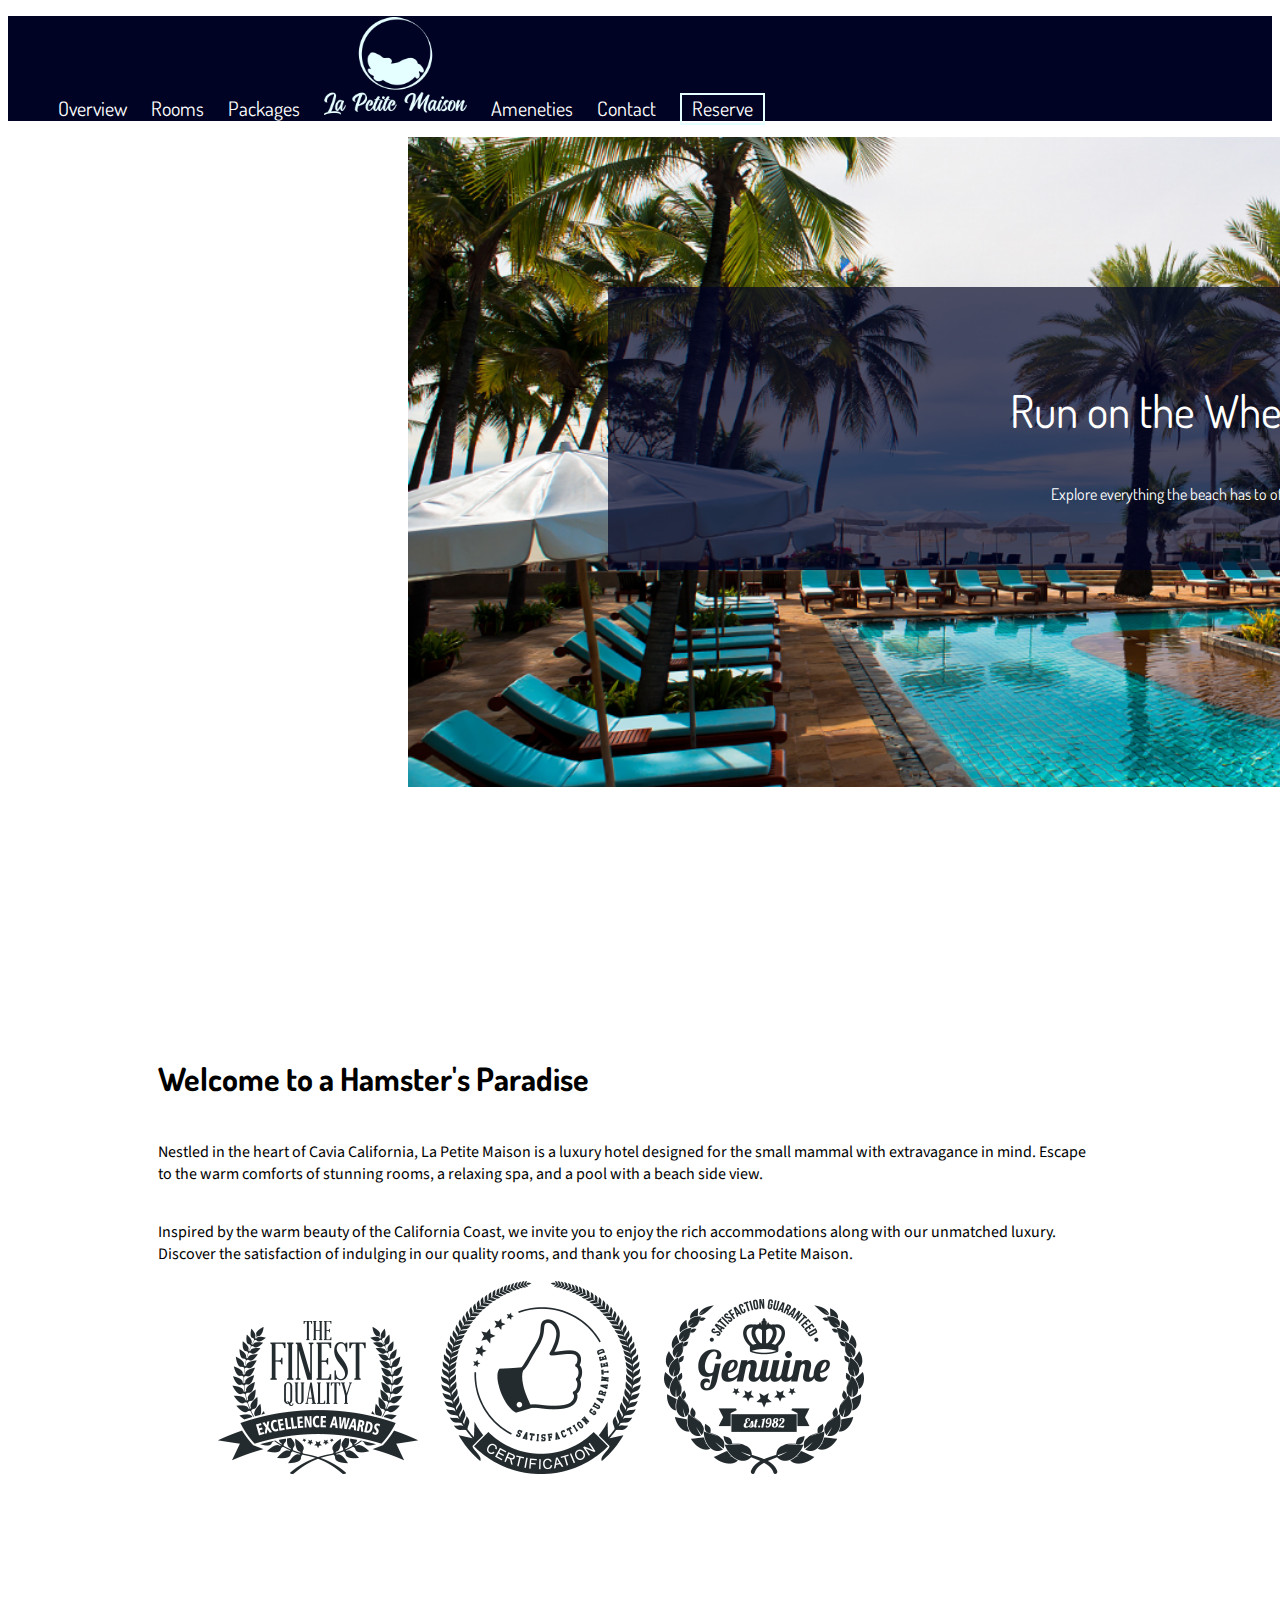
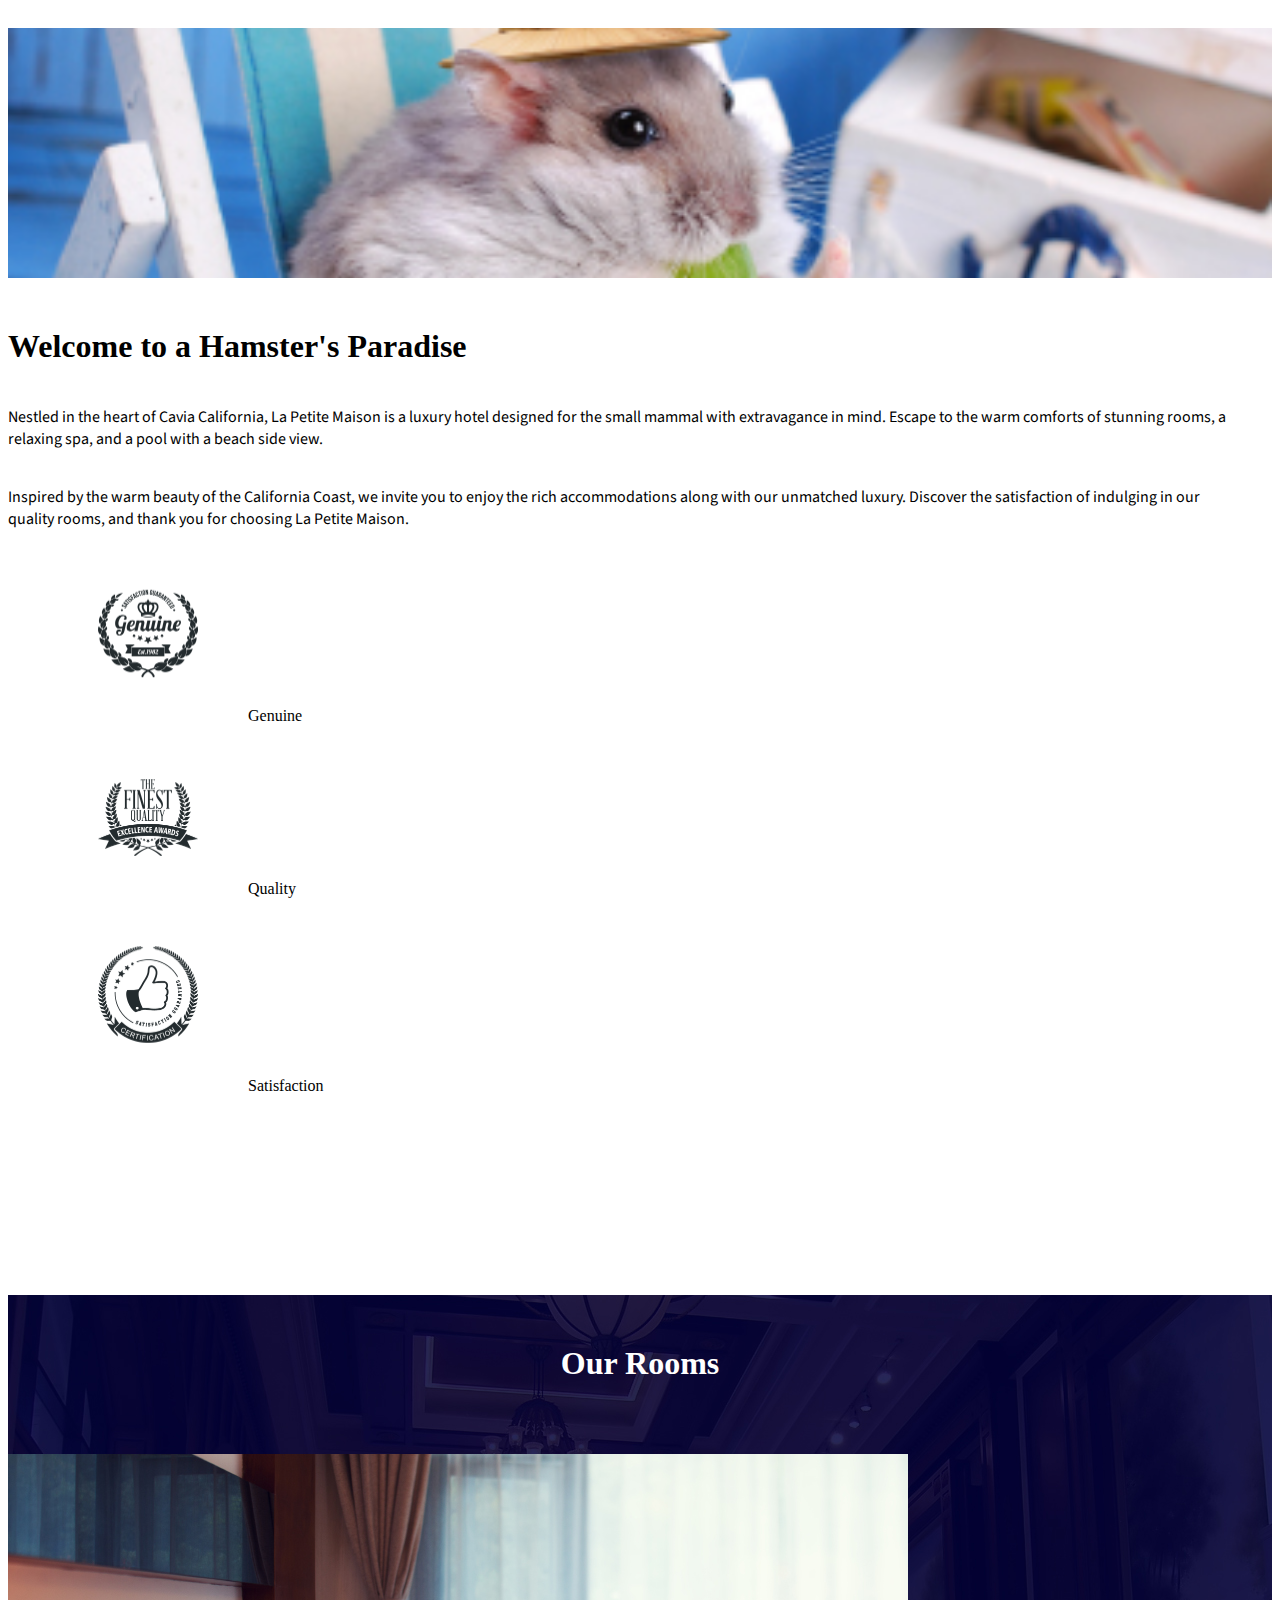
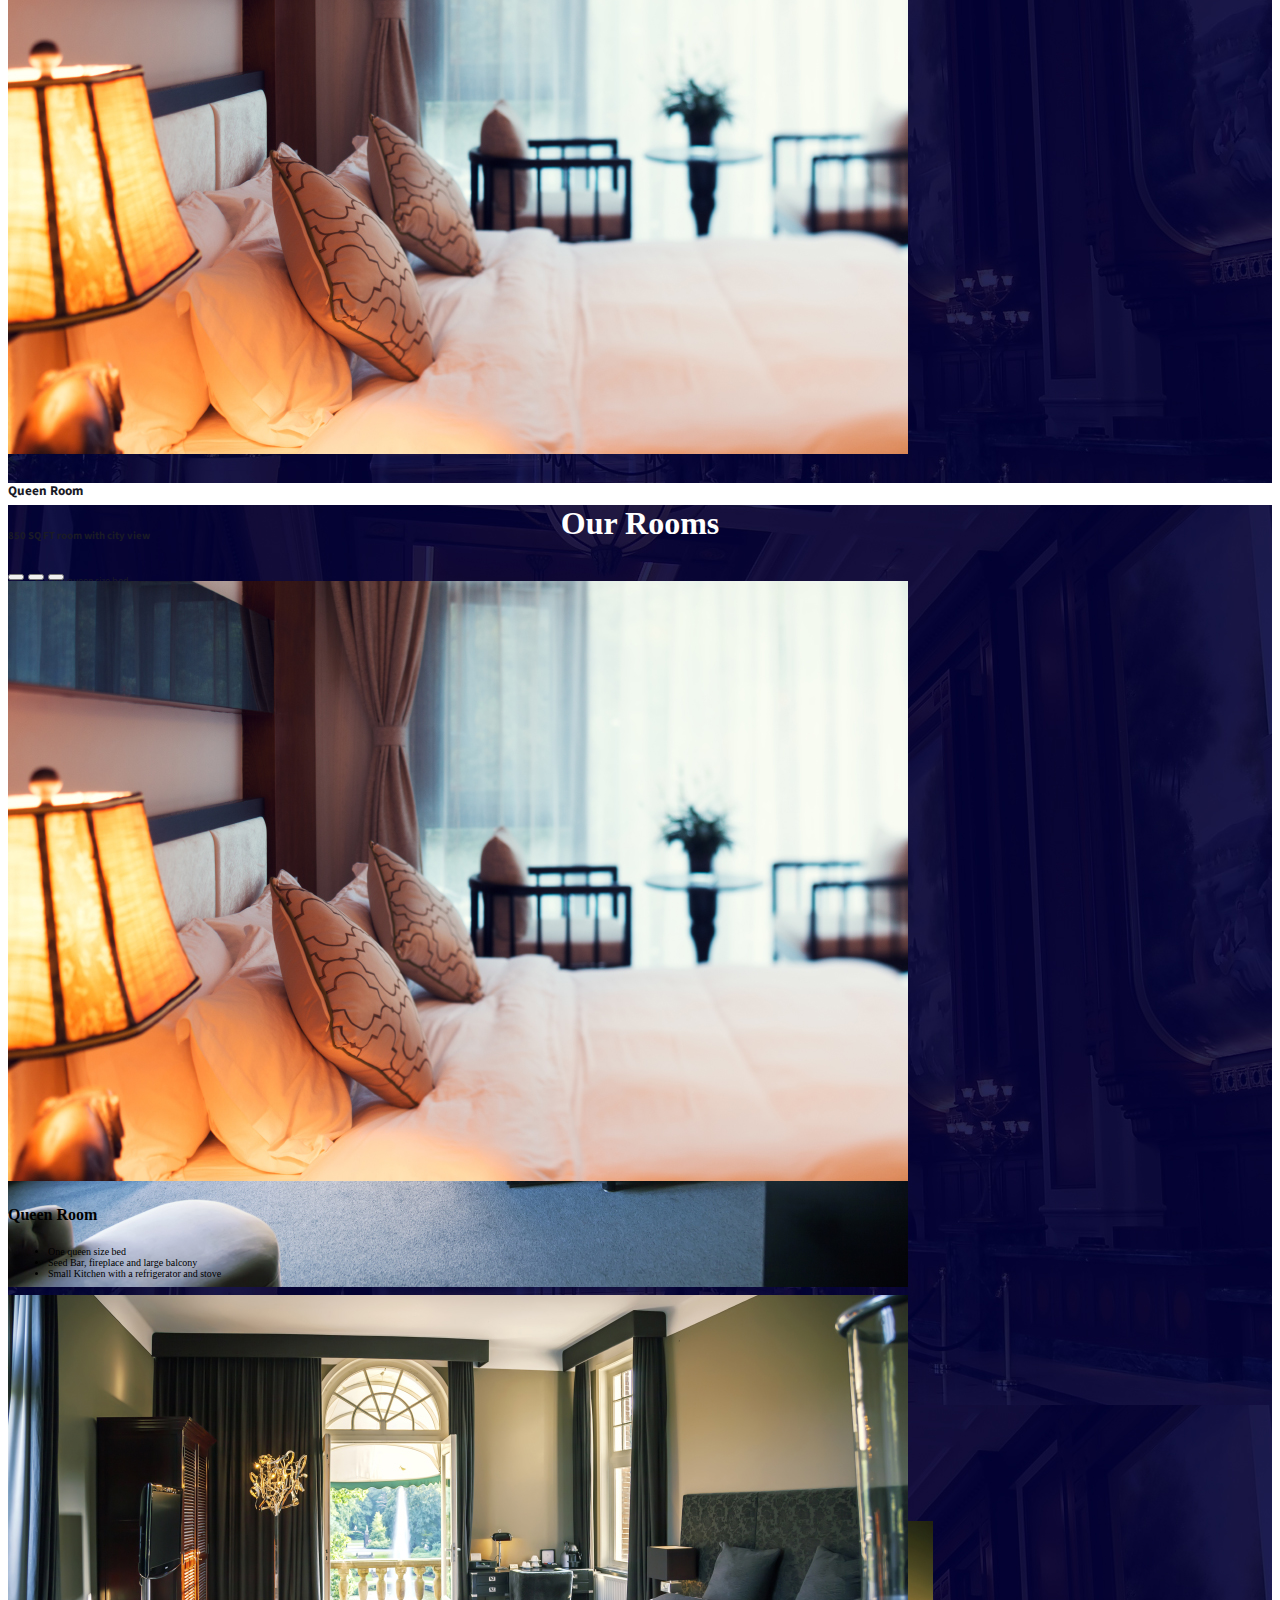
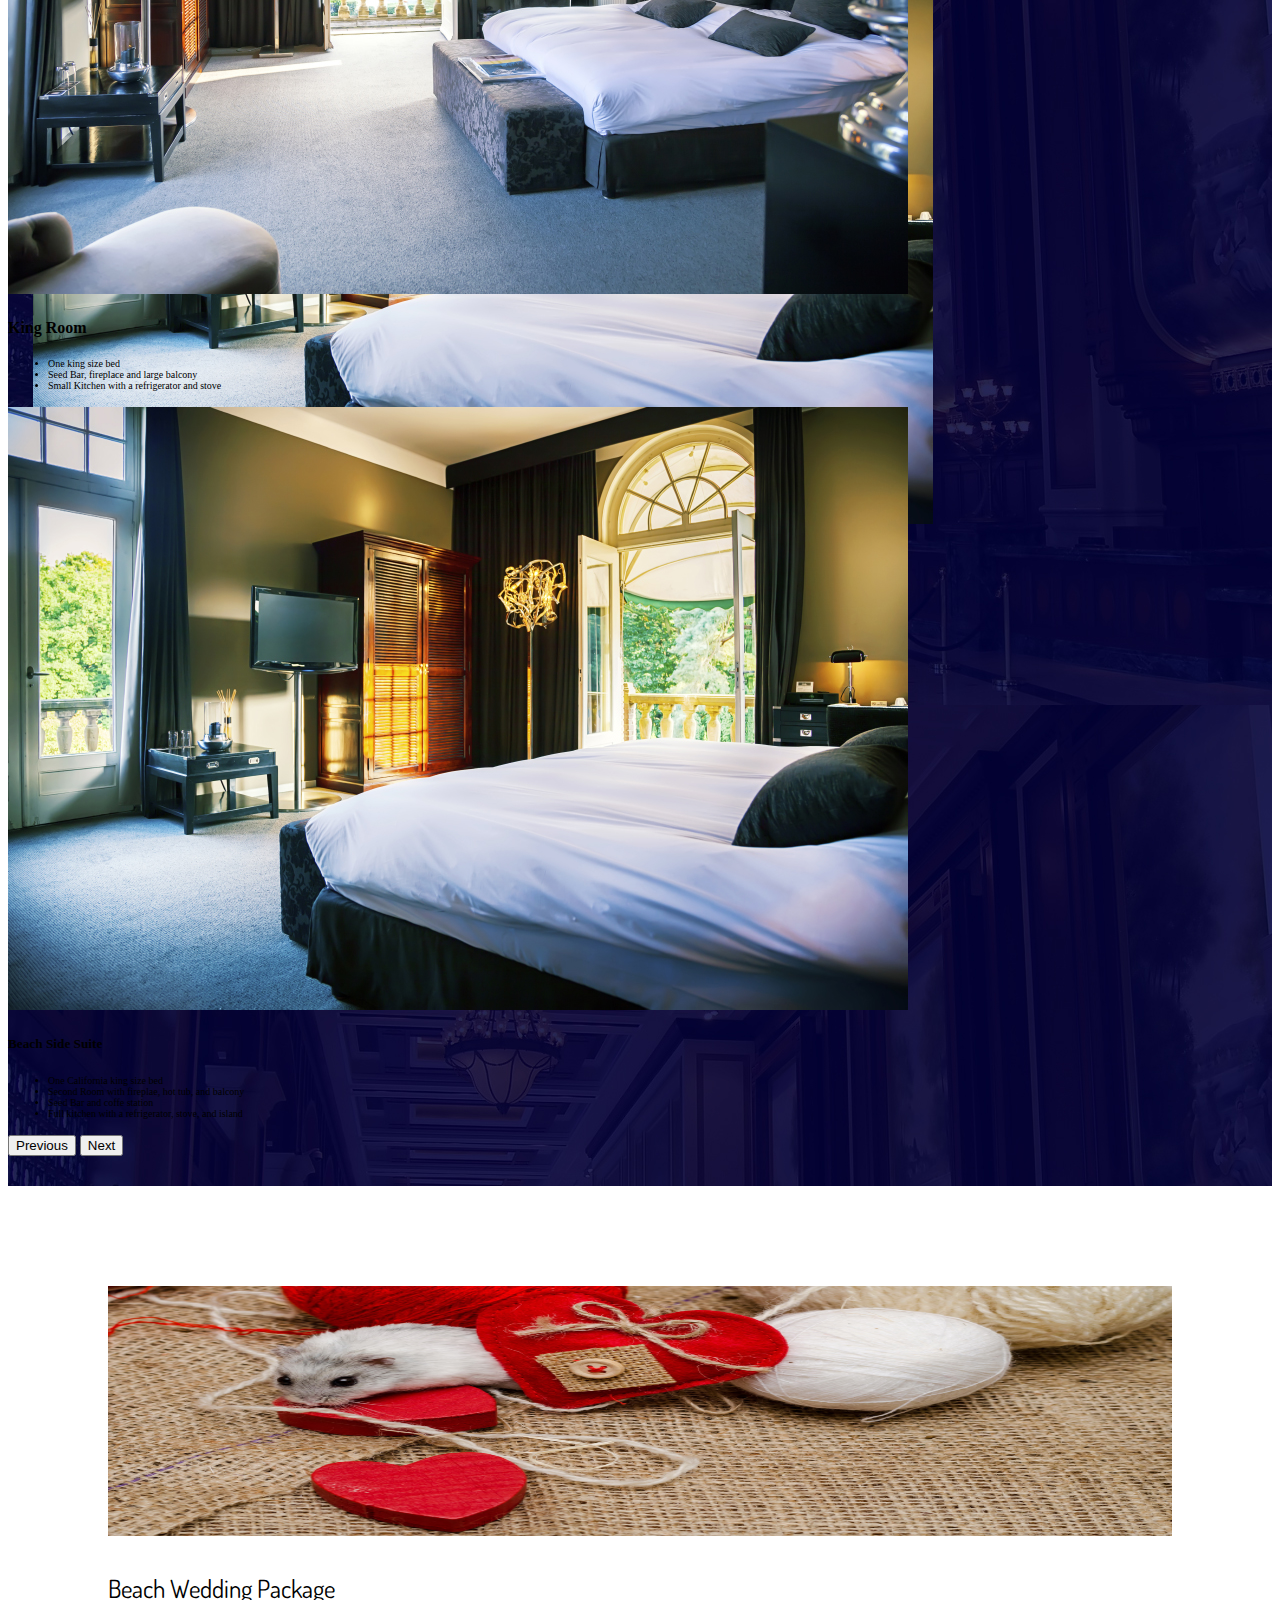
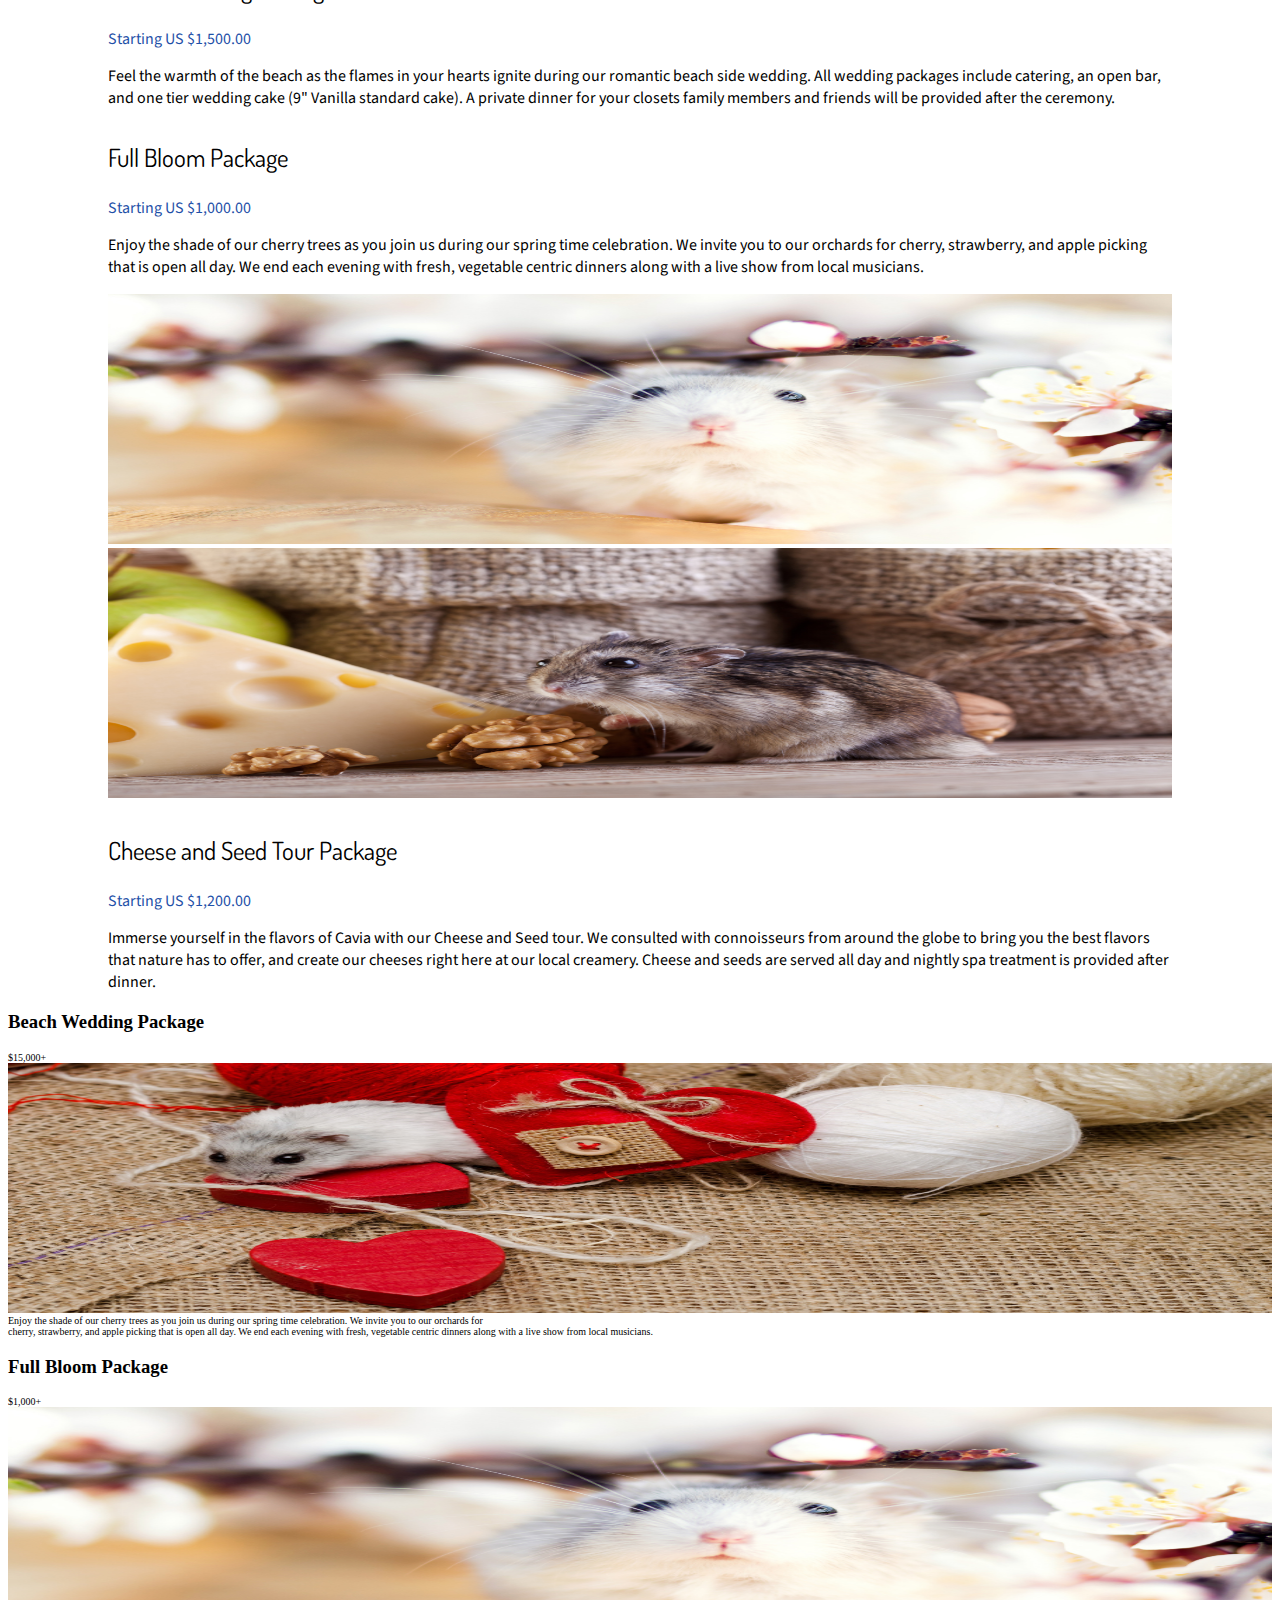
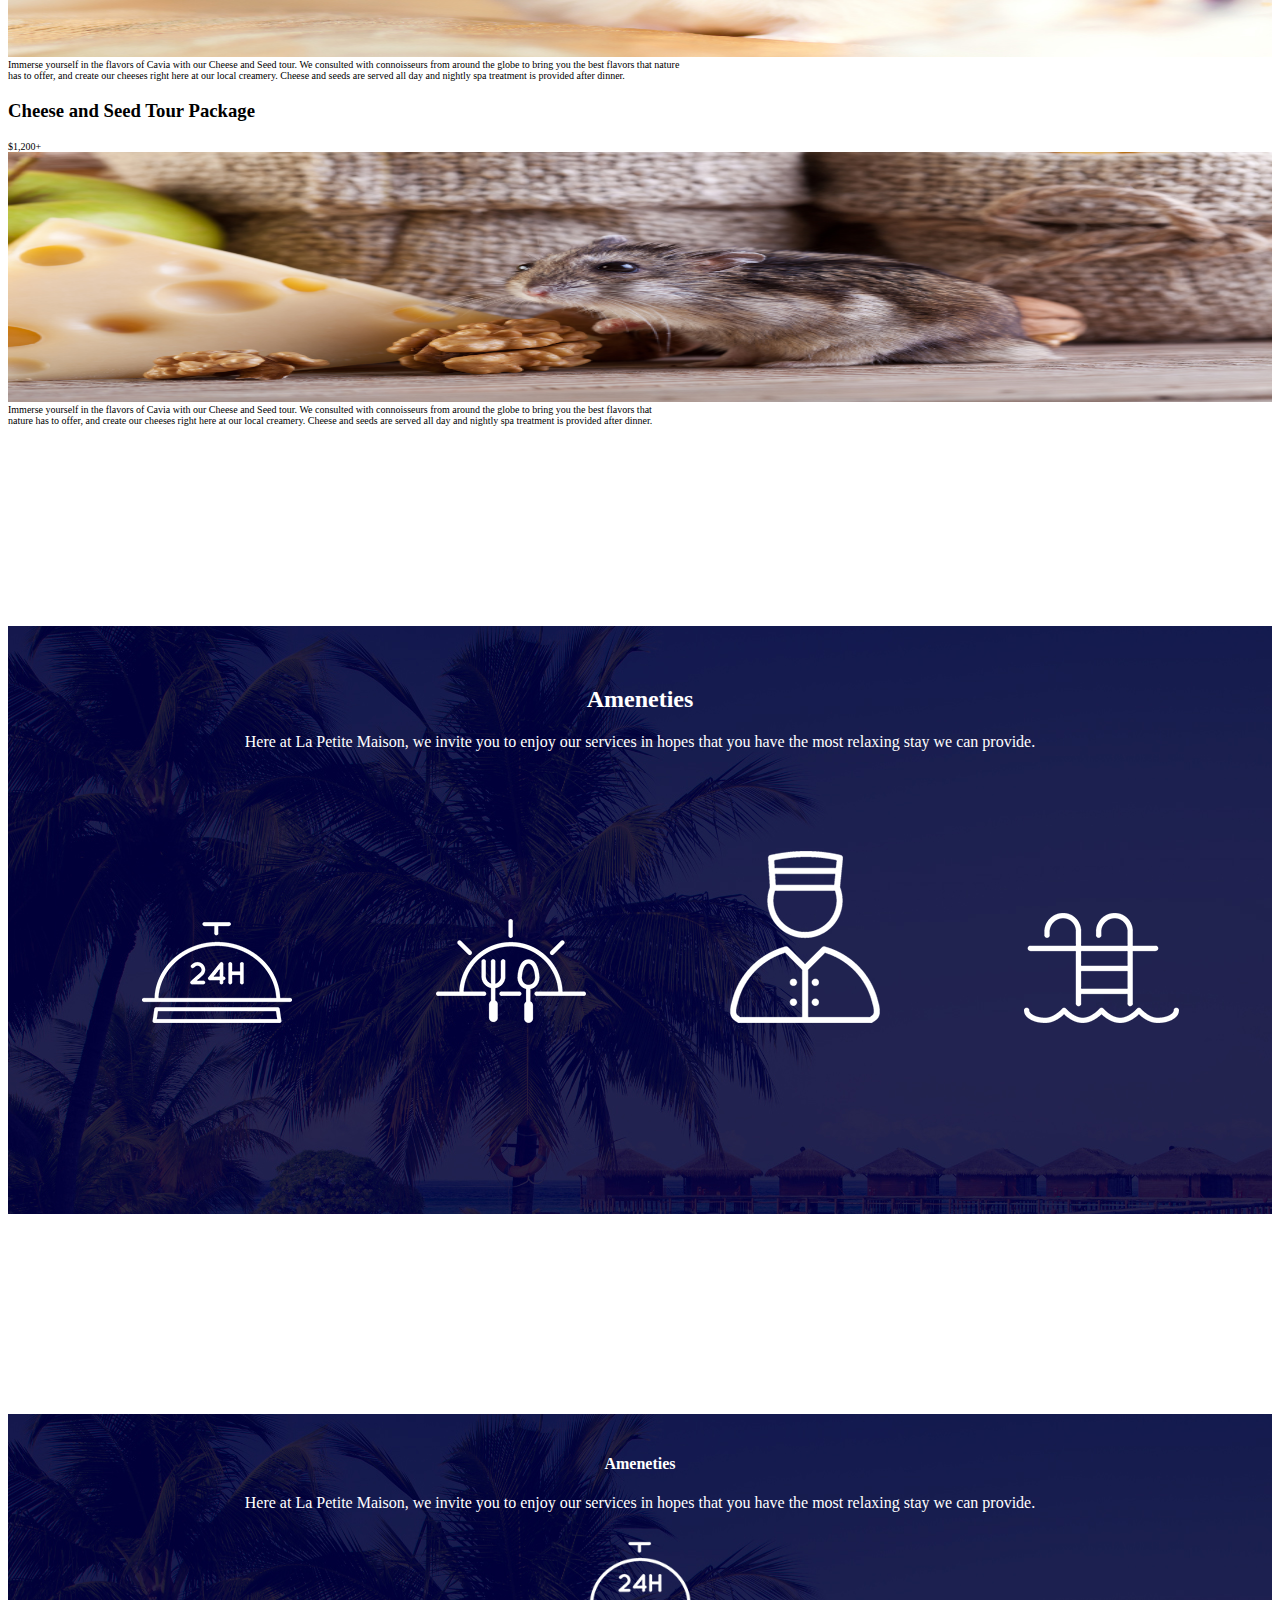
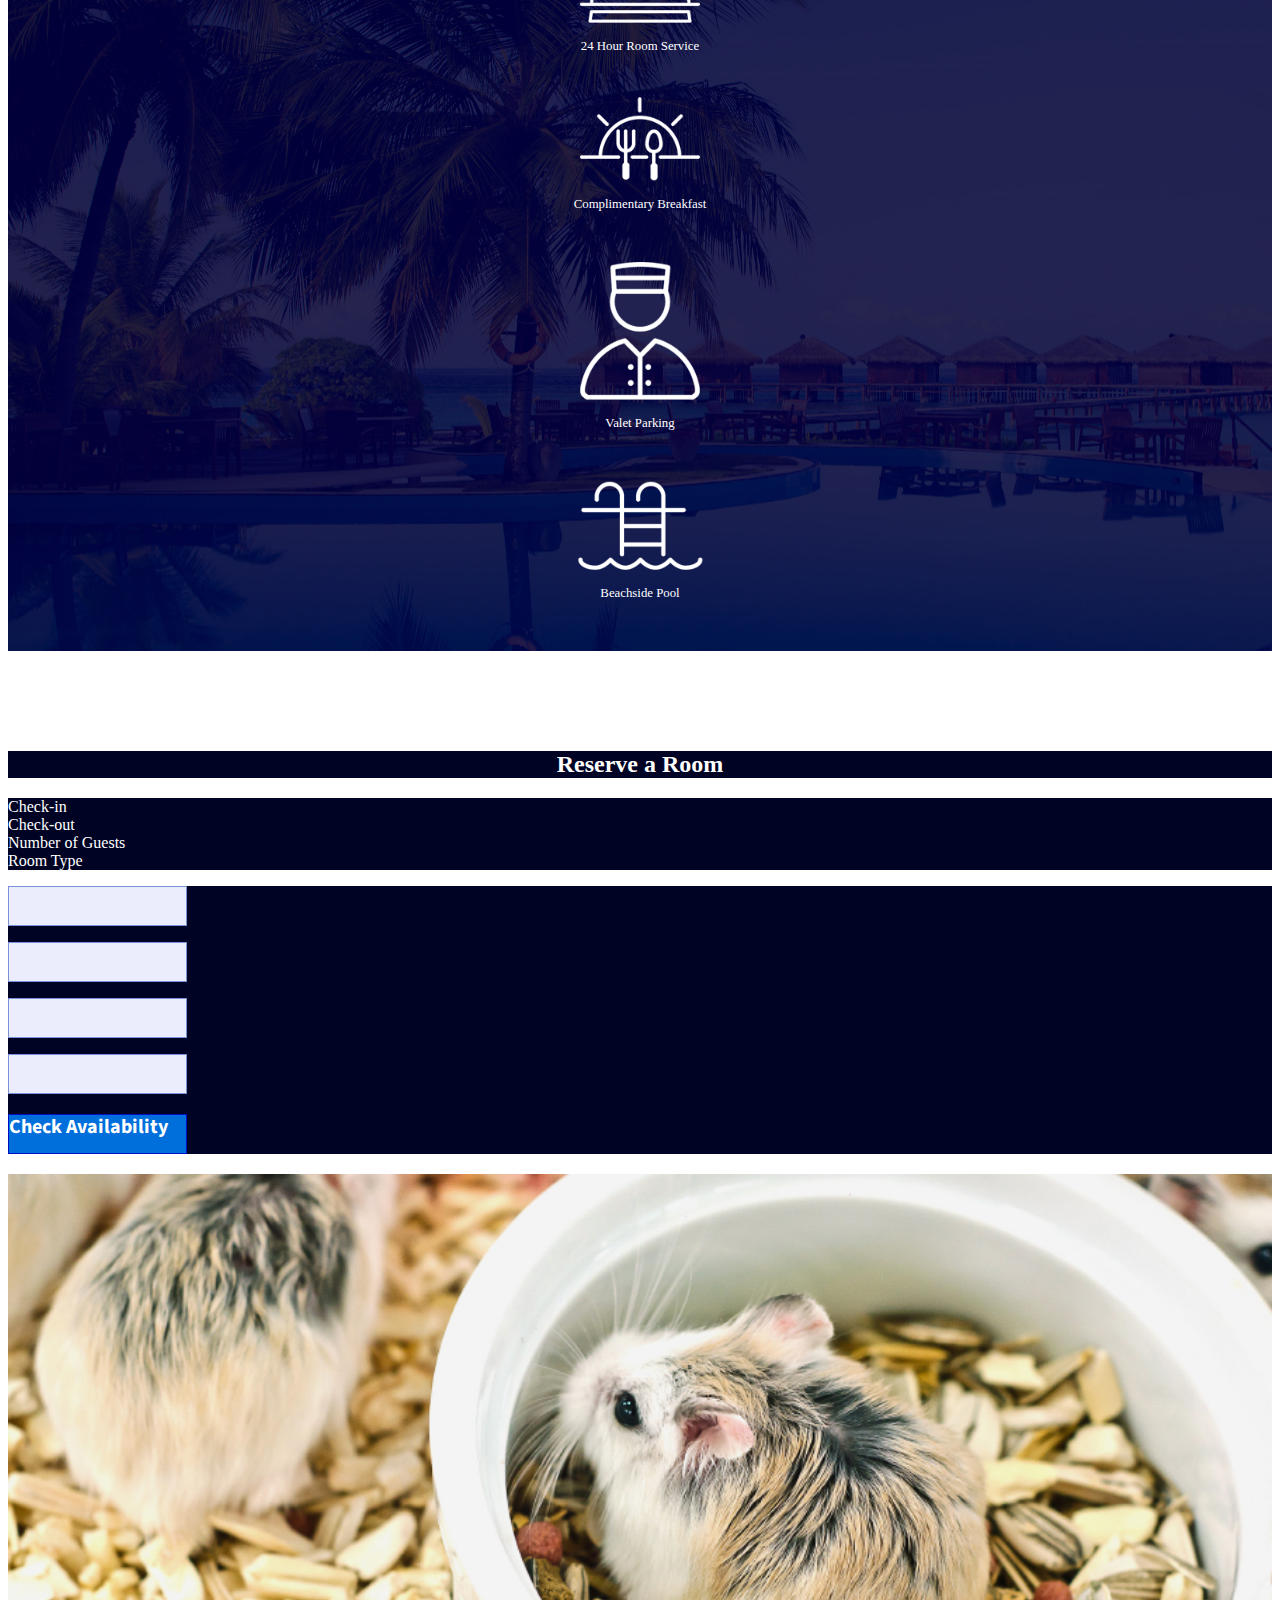
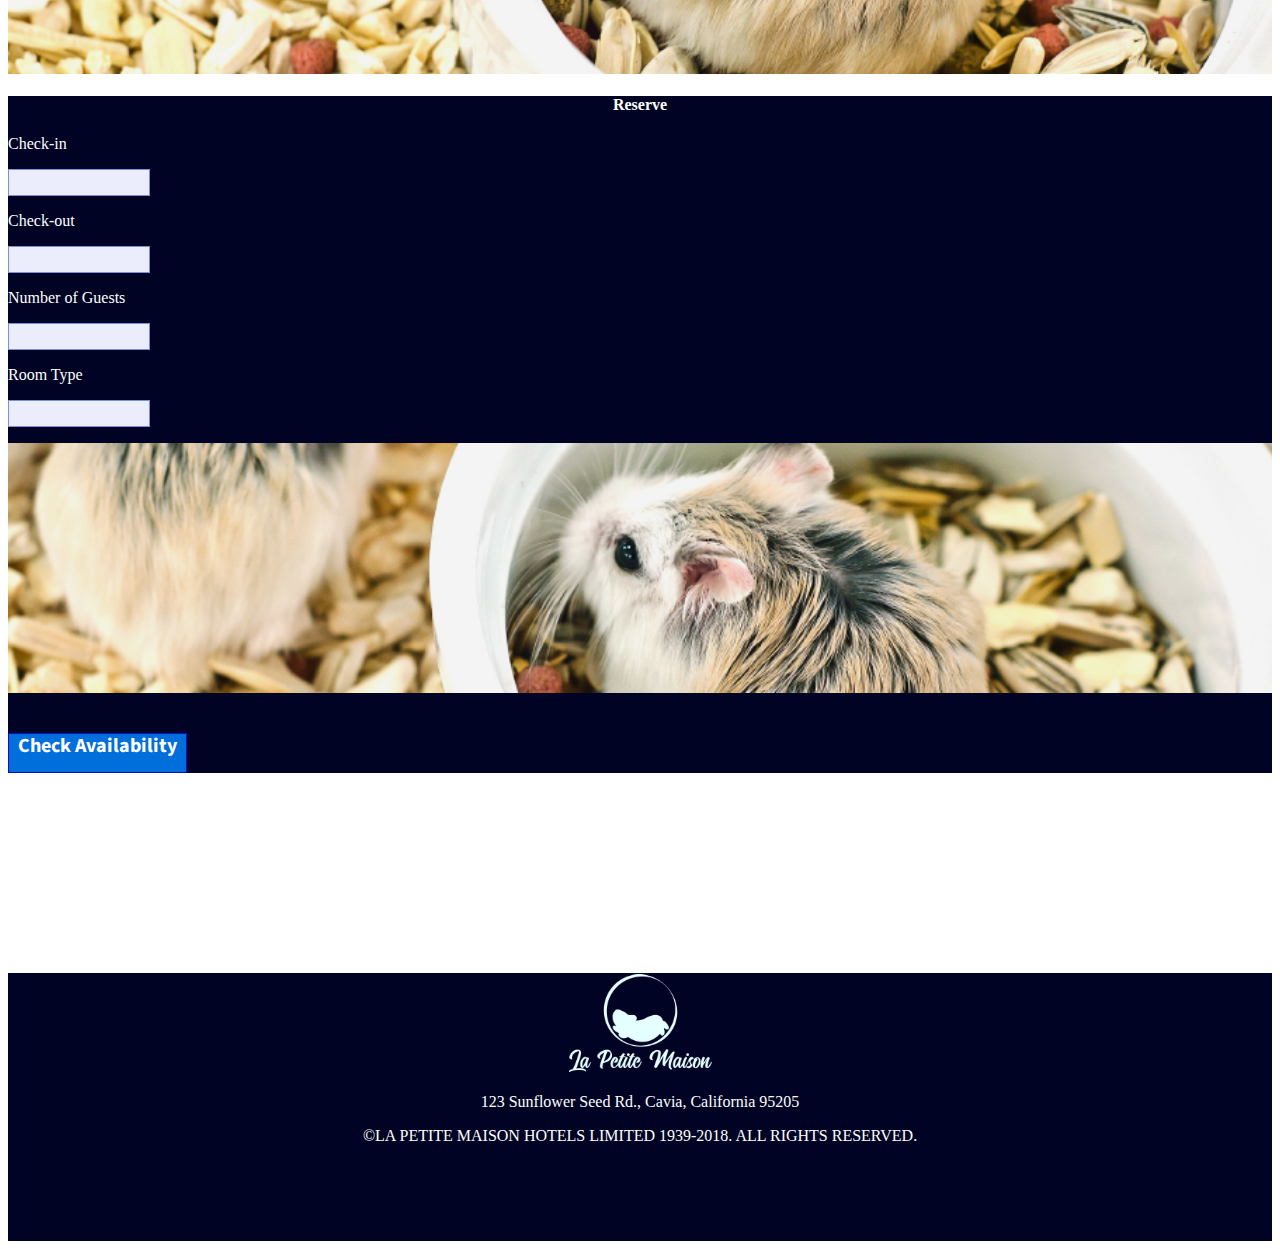
<file: index.html>
<!--
    Daniel Decoito
    11/18/22 3:38pm
    Challenge: Hamster Hotel
    Try to Recreate a given website design pixel to pixel
-->



<!DOCTYPE html>
<html>

<head>
    <meta charset="utf-8">
    <title>Hampster Hotel</title>
    <link rel="stylesheet" href="./CSS/style.css">
    <meta name="viewport" content="width=device-width, initial-scale=1">
    <link href="https://cdn.jsdelivr.net/npm/bootstrap@5.2.2/dist/css/bootstrap.min.css" rel="stylesheet" integrity="sha384-Zenh87qX5JnK2Jl0vWa8Ck2rdkQ2Bzep5IDxbcnCeuOxjzrPF/et3URy9Bv1WTRi" crossorigin="anonymous">
    <link rel="preconnect" href="https://fonts.googleapis.com">
    <link rel="preconnect" href="https://fonts.gstatic.com" crossorigin>
    <link href="https://fonts.googleapis.com/css2?family=Dosis:wght@200;300;400;500;600;700&display=swap" rel="stylesheet">
    <link rel="preconnect" href="https://fonts.googleapis.com">
    <link rel="preconnect" href="https://fonts.gstatic.com" crossorigin>
    <link href="https://fonts.googleapis.com/css2?family=Source+Sans+Pro:wght@400;600;700&display=swap" rel="stylesheet">
</head>
<body>
<!--------------------------------------------HEADER START----------------------------------------------->
<div class="container-fluid" style="margin-bottom: 100px;">
<header class="indexHeader d-none d-lg-block d-xl-block d-none d-xl-block d-xxl-block">
    <div class="row">
        <div class="col-12">
            <ul class="d-flex justify-content-center" >
                <li class="navList down"><a href="#overviewJump" style="color:white;">Overview</a></li>
                <li class="navList down"><a href="#roomsJump" style="color:white;">Rooms</a></li>
                <li class="navList down"><a href="#packagesJump" style="color:white;">Packages</a></li>
                <li class="navList" style="padding-top: 0px;"><img src="./assets/hotelMarkupAssets/Logo.png" alt="" class=""></li>
                <li class="navList down" ><a href="#amenetiesJump" style="color:white;">Ameneties</a></li>
                <li class="navList down"><a href="#reserveJump" style="color:white;">Contact</a></li>
                <li class="navList down"><a class="reserveButton" style="color:white;" href="#reserveJump">Reserve</a></li>
            </ul>
        </div>
    </div>
</header>


<div class="container-fluid header">
            <!-- <img src="./assets/hotelMarkupAssets/header.jpg" alt="Poolside view" class="header"> -->
    <div class="container headerOverlay";">
            <p style="font-size: 45px;">Run on the Wheel of luxury</h1>
            <p>Explore everything the beach has to offer in our relaxing resort.</p>
    </div>
</div>
</div>

<!-- <div class="container-fluid d-1200 d-md-block d-lg-none" style="margin-bottom: 100px;">
    <h1>test</h1>


</div> -->






<!--------------------------------------------HEADER END--------------------------------------------------->
<!--------------------------------------------------------------------------------------------------------->
<!--------------------------------------------OVERVIEW START----------------------------------------------->
<div class="container-fluid d-none d-lg-block d-xl-block d-none d-xl-block d-xxl-block" >
    <div class="row overviewContent" ">
        <div class=" col-4 hamsterHome">
            <!-- <img src="./assets/hotelMarkupAssets/hamsterhomejpg.jpg" alt="A hamster chilling at home" class="hampsterHome"></a> -->
        </div>
        <div class=" col-8">
            <h1 id="overviewJump">Welcome to a Hamster's Paradise</h1>
            <p class="overviewParagraph">Nestled in the heart of Cavia California, La Petite Maison is a luxury
                    hotel designed for the small
                    mammal with extravagance in mind. Escape to the warm comforts of stunning rooms, a relaxing spa, and
                    a pool with a beach side view.</p>
            <p class="overviewParagraph">Inspired by the warm beauty of the California Coast, we invite you to enjoy
                    the rich accommodations
                    along with our unmatched luxury. Discover the satisfaction of indulging in our quality rooms, and
                    thank you for choosing La Petite Maison.</p>
            <ul class="awardListGroup">
                <li class="awardList"><img src="./assets/hotelMarkupAssets/awardfinest.png" alt=""></li>
                <li class="awardList"><img src="./assets/hotelMarkupAssets/awardsatisfaction.png" alt=""></li>
                <li class="awardList"><img src="./assets/hotelMarkupAssets/awardgenuine.png" alt=""></li>
            </ul>
         </div>
    </div>
</div>
<!-----SMALL------------------------------------------------------------------------------------>
<div class="container-fluid d-1200 d-md-block d-lg-none ">
<div class="row">
    <div class="col-6 hamsterHome2">       
    </div>
    <div class="col-6">
        <h1 id="overviewJump">Welcome to a Hamster's Paradise</h1>
       
       
    </div>
</div>
    <div class="row" >
        <div class="col-6"  >
            
     <p class="overviewParagraph">Nestled in the heart of Cavia California, La Petite Maison is a luxury
                hotel designed for the small
                mammal with extravagance in mind. Escape to the warm comforts of stunning rooms, a relaxing spa, and
                a pool with a beach side view.</p>

        </div>
        <div class="col-6">
             <p class="overviewParagraph">Inspired by the warm beauty of the California Coast, we invite you to enjoy
                the rich accommodations
                along with our unmatched luxury. Discover the satisfaction of indulging in our quality rooms, and
                thank you for choosing La Petite Maison.</p>
        </div>
    </div>
    
    <div class="row">
<ul class="awardListSmall">
        <li class="awardListSmall">    <img src="./assets/hotelMarkupAssets/awardgenuine.png" alt="" class="awardListImage2">Genuine</P></li>
        <li class="awardListSmall">    <img src="./assets/hotelMarkupAssets/awardfinest.png" alt="" class="awardListImage2">Quality</li>
        <li class="awardListSmall">     <img src="./assets/hotelMarkupAssets/awardsatisfaction.png" alt="" class="awardListImage2">Satisfaction</li>
        
    </ul>

    </div>
    
    
    


</div>


<!--------------------------------------------OVERVIEW END------------------------------------------------->
<!--------------------------------------------------------------------------------------------------------->
<!--------------------------------------------ROOMS START-------------------------------------------------->    
<!----------LARGE----------------------------------------------------------------------------------------------->
<div class=" container-fluid d-none d-lg-block d-xl-block d-none d-xl-block d-xxl-block roomContent">
                 <h1 id="roomsJump" class="roomText">Our Rooms</h1>
    <div class="container">
 <div class="row">
        <div class="col-md-4">
            <div class="card cardStyle" style="width: 18rem;">
                <img src="./assets/hotelMarkupAssets/room1.jpg" class="card-img-top" alt="...">
            <div class="card-body">
                <h5 class="card-title">Queen Room</h5>
                <h6>850 SQ FT room with city view</h6>
                <ul>
                    <li class="cardList">One queen size bed</li>
                    <li class="cardList">Seed Bar, fireplace and large balcony</li>
                    <li class="cardList">Small Kitchen with a refrigerator and stove</li>
                    <li class="blank">____</li>
                </ul>
                    <a href="#" class="btn btn-primary">Reserve</a>
            </div>
            </div>
        </div>
        <div class="col-md-4">
            <div class="card cardStyle2" style="width: 18rem;">
                    <img src="./assets/hotelMarkupAssets/room2.jpg" class="card-img-top" alt="...">
            <div class="card-body">
                    <h5 class="card-title">King Room</h5>
                    <h6>950 SQ FT room with beach view</h6>
                    <ul>
                        <li class="cardList">One king size bed</li>
                        <li class="cardList">Seed Bar, fireplace and large balcony</li>
                        <li class="cardList">Small Kitchen with a refrigerator and stove</li>
                        <li class="blank">.</li>
                    </ul>
                        <a href="#" class="btn btn-primary">Reserve</a>
            </div>
            </div>
        </div>
        <div class="col-md-4">
            <div class="card cardStyle3" style="width: 18rem;">
                    <img src="./assets/hotelMarkupAssets/room3.jpg" class="card-img-top" alt="...">
            <div class="card-body">
                    <h5 class="card-title">Beach Side Suite</h5>
                    <h6>1500 SQ FT Suite with beach view</h6>
                    <ul>
                        <li class="cardList">One California king size bed</li>
                        <li class="cardList">Second Room with fireplae, hot tub, and balcony</li>
                        <li class="cardList">Seed Bar and coffe station</li>
                        <li class="cardList">Full kitchen with a refrigerator, stove, and island</li>
                    </ul>
                        <a href="#" class="btn btn-primary">Reserve</a>
            </div>
            </div>
        </div>
    </div>
        </div>
</div>
<!-----------SMALL--------------------------------------------------------------------->
<div class="container-fluid d-1200 d-md-block d-lg-none roomsContentSmall" style="margin-bottom: 100px;">
    <h1 class="roomHeadingSmall">Our Rooms</h1>
    <div id="carouselExampleCaptions" class="carousel slide" data-bs-ride="false">
        <div class="carousel-indicators">
          <button type="button" data-bs-target="#carouselExampleCaptions" data-bs-slide-to="0" class="active" aria-current="true" aria-label="Slide 1"></button>
          <button type="button" data-bs-target="#carouselExampleCaptions" data-bs-slide-to="1" aria-label="Slide 2"></button>
          <button type="button" data-bs-target="#carouselExampleCaptions" data-bs-slide-to="2" aria-label="Slide 3"></button>
        </div>
        <div class="carousel-inner">
          <div class="carousel-item active">
            <img src="/assets/hotelMarkupAssets/room1.jpg" class="d-block w-100" alt="...">
            <div class="carousel-caption">
              <h4>Queen Room</h4>
              <ul style="text-align: center;" >
                <li class="cardList">One queen size bed</li>
                <li class="cardList">Seed Bar, fireplace and large balcony</li>
                <li class="cardList">Small Kitchen with a refrigerator and stove</li>
                
            </ul>
            </div>
          </div>
          <div class="carousel-item">
            <img src="/assets/hotelMarkupAssets/room2.jpg" class="d-block w-100" alt="...">
            <div class="carousel-caption">
              <h4>King Room</h4>
              <ul>
                <li class="cardList">One king size bed</li>
                <li class="cardList">Seed Bar, fireplace and large balcony</li>
                <li class="cardList">Small Kitchen with a refrigerator and stove</li>
            </ul>
            </div>
          </div>
          <div class="carousel-item">
            <img src="/assets/hotelMarkupAssets/room3.jpg" class="d-block w-100" alt="...">
            <div class="carousel-caption">
              <h5>Beach Side Suite</h5>
              <ul>
                <li class="cardList">One California king size bed</li>
                <li class="cardList">Second Room with fireplae, hot tub, and balcony</li>
                <li class="cardList">Seed Bar and coffe station</li>
                <li class="cardList">Full kitchen with a refrigerator, stove, and island</li>
            </ul>
            </div>
          </div>
        </div>
        <button class="carousel-control-prev" type="button" data-bs-target="#carouselExampleCaptions" data-bs-slide="prev">
          <span class="carousel-control-prev-icon" aria-hidden="true"></span>
          <span class="visually-hidden">Previous</span>
        </button>
        <button class="carousel-control-next" type="button" data-bs-target="#carouselExampleCaptions" data-bs-slide="next">
          <span class="carousel-control-next-icon" aria-hidden="true"></span>
          <span class="visually-hidden">Next</span>
        </button>
      </div>




</div>
<!--------------------------------------------ROOMS END---------------------------------------------------->
<!--------------------------------------------------------------------------------------------------------->
<!--------------------------------------------PACKAGES START----------------------------------------------->
<div class="container packagesContent d-none d-lg-block d-xl-block d-none d-xl-block d-xxl-block"" style="padding-right: 100px; padding-left: 100px;">
    <div class="row packagesRow">
        <div id="packagesJump" class="col-6 packagesColumn">
            <img src="./assets/hotelMarkupAssets/hamsterwedding.jpg" alt="A hamster wedding" class="packagesImage">
        </div>
        <div class="col-6 packagesColumn">
            <p class="packagesTitle">Beach Wedding Package</p>
            <p class="packagesCost">Starting US $1,500.00</p>
            <p class="packagesText">Feel the warmth of the beach as the flames in your hearts ignite during
                our romantic beach side wedding. All wedding packages include catering, an open bar, and one
                tier wedding cake (9" Vanilla standard cake). A private dinner for your closets family members
                and friends will be provided after the ceremony.</p>
        </div>
    </div>
    <div class="row packagesRow">
        <div class="col-6 packagesColumn">
            <p class="packagesTitle">Full Bloom Package</p>
            <p class="packagesCost">Starting US $1,000.00</p>
            <p class="packagesText">Enjoy the shade of our cherry trees as you join us during our spring
                time celebration. We invite you to our orchards for cherry, strawberry, and apple picking that
                is open all day. We end each evening with fresh, vegetable centric dinners along with a live
                show from local musicians.</p>
        </div>
        <div class="col-6 packagesColumn">
            <img src="./assets/hotelMarkupAssets/hamsterspring.jpg" alt="" class="packagesImage">
        </div>
    </div>
    <div class="row packagesRow">
        <div class="col-6 packagesColumn">
            <img src="./assets/hotelMarkupAssets/hamstercheese.jpg" alt="" class="packagesImage"></div>
        <div class="col-6 packagesColumn">
            <p class="packagesTitle">Cheese and Seed Tour Package</p>
            <p class="packagesCost">Starting US $1,200.00</p>
            <p class="packagesText">Immerse yourself in the flavors of Cavia with our Cheese and Seed tour.
                    We consulted with connoisseurs from around the globe to bring you the best flavors that nature
                    has to offer, and create our cheeses right here at our local creamery. Cheese and seeds are
                    served all day and nightly spa treatment is provided after dinner.</p>
        </div>
    </div>
</div>


<!-----small---------------------------------------------------------------------------->
<div class="container-fluid d-1200 d-md-block d-lg-none packagesContentSmall"> 

    <div class="row ">
        <div class="col-8"> <h3>Beach Wedding Package</h3></div>
        <div class="col-4 small">$15,000+</div>
    </div>
    <div class="row">
        <div class="col-12 small"><img src="./assets/hotelMarkupAssets/hamsterwedding.jpg" alt="A hamster wedding" class="packagesImage"></div>
    </div>
    <div class="row">
        <div class="col-6 small">Enjoy the shade of our cherry trees as you join us during our spring
        time celebration. We invite you to our orchards for </div>
        <div class="col-6 small">cherry, strawberry, and apple picking that
        is open all day. We end each evening with fresh, vegetable centric dinners along with a live
        show from local musicians.</div>
    </div>
<!------------------------------------------------------------------------------------------------------->
    <div class="row">
        <div class="col-8"> <h3>Full Bloom Package</h3></div>
        <div class="col-4 small">$1,000+</div>
    </div>
    <div class="row">
       <div class="col-12 small"><img src="./assets/hotelMarkupAssets/hamsterspring.jpg" alt="" class="packagesImage"></div>
    </div>
    <div class="row">
        <div class="col-6 small">Immerse yourself in the flavors of Cavia with our Cheese and Seed tour.
            We consulted with connoisseurs from around the globe to bring you the best flavors that nature</div>
        <div class="col-6 small">
            has to offer, and create our cheeses right here at our local creamery. Cheese and seeds are
            served all day and nightly spa treatment is provided after dinner.</div>
    </div>

    <!------------------------------------------------------------------------------------------------------->
    <div class="row">
        <div class="col-8"><h3>Cheese and Seed Tour Package</h3></div>
        <div class="col-4 small">$1,200+</div>
    </div>
    <div class="row">
       <div class="col-12 small"><img src="./assets/hotelMarkupAssets/hamstercheese.jpg" alt="" class="packagesImage"></div>
    </div>
    <div class="row">
        <div class="col-6 small">Immerse yourself in the flavors of Cavia with our Cheese and Seed tour.
            We consulted with connoisseurs from around the globe to bring you the best flavors that </div>
        <div class="col-6 small ">nature
            has to offer, and create our cheeses right here at our local creamery. Cheese and seeds are
            served all day and nightly spa treatment is provided after dinner.</div>
    </div>
</div>
<!--------------------------------------------PACKAGES END------------------------------------------------->
<!--------------------------------------------------------------------------------------------------------->
<!--------------------------------------------AMENETIES START---------------------------------------------->
<div class="container-fluid  d-none d-lg-block d-xl-block d-none d-xl-block d-xxl-block amenetiesContent">
            <h2 id="amenetiesJump">Ameneties</h2>
            <p>Here at La Petite Maison, we invite you to enjoy our services in hopes that you have the most relaxing stay
               we can provide.</p>
            <ul class="amenetiesListWhole">
                <li class="amenetiesList"><img src="./assets/hotelMarkupAssets/24hour.png" alt="24 Hour icon"></li>
                <li class="amenetiesList"><img src="./assets/hotelMarkupAssets/breakfast.png" alt="Breakfast icon"></li>
                <li class="amenetiesList"><img src="./assets/hotelMarkupAssets/valet.png" alt=""></li>
                <li class="amenetiesList"><img src="./assets/hotelMarkupAssets/pool.png" alt=""></li>
            </ul>
</div>
<!-----small---------------------------------------------------------------------------->
<div class="container-fluid d-1200 d-md-block d-lg-none amenetiesContentSmall">


    <div class="row">
        <div class="col-12">
            <h4>Ameneties</h4>
            <p>Here at La Petite Maison, we invite you to enjoy our services in hopes that you have the most relaxing stay
                we can provide.</p>
        </div>
    </div>
    <div class="row">
        <div class="col-6 amenetiesImageSmall"><img src="./assets/hotelMarkupAssets/24hour.png" alt="24 Hour icon"><p>24 Hour Room Service</p></div>
        <div class="col-6 amenetiesImageSmall"><img src="./assets/hotelMarkupAssets/breakfast.png" alt="Breakfast icon"><p>Complimentary Breakfast</p></div>
    </div>
    <div class="row">
        <div class="col-6 amenetiesImageSmall"><img src="./assets/hotelMarkupAssets/valet.png" alt=""><p>Valet Parking</p></div>
        <div class="col-6 amenetiesImageSmall"><img src="./assets/hotelMarkupAssets/pool.png" alt=""><p>Beachside Pool</p></div>
    </div>
</div>
<!--------------------------------------------AMENETIES END------------------------------------------------>
<!--------------------------------------------------------------------------------------------------------->
<!--------------------------------------------RESERVE START------------------------------------------------>
<div class="container d-none d-lg-block d-xl-block d-none d-xl-block d-xxl-block">
    <div class="row reserveHeader">
            <h2 id="reserveJump" class="ReserveHeaderText">Reserve a Room</h2>
        </div>
        <div class="row reserveHeader">
            <div class="col-2">Check-in</div>
            <div class="col-2">Check-out</div>
            <div class="col-2">Number of Guests</div>
            <div class="col-2">Room Type</div>
            <div class="col-2"></div>
        </div>
        <div class="row reserveHeader">
            <div class="col-2"><p class="reserveBoxes"></p></div>
            <div class="col-2"><p class="reserveBoxes"></p></div>
            <div class="col-2"><p class="reserveBoxes"></p></div>
            <div class="col-2"><p class="reserveBoxes"></p></div>
            <div class="col-2"><p class="reserveBoxesAvailability">Check Availability</p></div>
        </div>
        <div class="row HamsterReserveImage">
        </div>
</div>
<!-----small---------------------------------------------------------------------------->
<div class="container-fluid d-1200 d-md-block d-lg-none reserveContentSmall">
    <div class="row">
        <div class="col-12" style="text-align: center;"><h4>Reserve</h4></div>
    </div>
    <div class="row">
        <div class="col-6">
            <p>Check-in</p>
            <p class="reserveBoxesSmall"></p>
        </div>
        <div class="col-6">
            <p>Check-out</p>
            <p class="reserveBoxesSmall"></p>
        </div>
    </div>
    <div class="row">
        <div class="col-6">
            <p>Number of Guests</p>
            <p class="reserveBoxesSmall"></p>
        </div>
        <div class="col-6"><p>Room Type</p>
            <p class="reserveBoxesSmall"></p>
        </div>
    </div>
    <div class="row">
        <div class="col-12 HamsterReserveImageSmall">

        </div>
    </div>
    <div class="row reserveBoxMoveMovmentSmall">
        <div class="col-4"></div>
        <div class="col-4"><p class="reserveBoxesAvailabilitySmall">Check Availability</p></div>
        <div class="col-4"></div>
    </div>








</div>









<!--------------------------------------------RESERVE END-------------------------------------------------->
<!--------------------------------------------------------------------------------------------------------->
<!--------------------------------------------FOOTER START------------------------------------------------->      
<footer class="footer">
            <img src="./assets/hotelMarkupAssets/Logo.png" alt="">
            <p>123 Sunflower Seed Rd., Cavia, California 95205</p>
            <p>©LA PETITE MAISON HOTELS LIMITED 1939-2018. ALL RIGHTS RESERVED.</p>
</footer>
<script src="https://cdn.jsdelivr.net/npm/bootstrap@5.2.2/dist/js/bootstrap.bundle.min.js" integrity="sha384-OERcA2EqjJCMA+/3y+gxIOqMEjwtxJY7qPCqsdltbNJuaOe923+mo//f6V8Qbsw3" crossorigin="anonymous"></script>
</body>
</html>
</file>
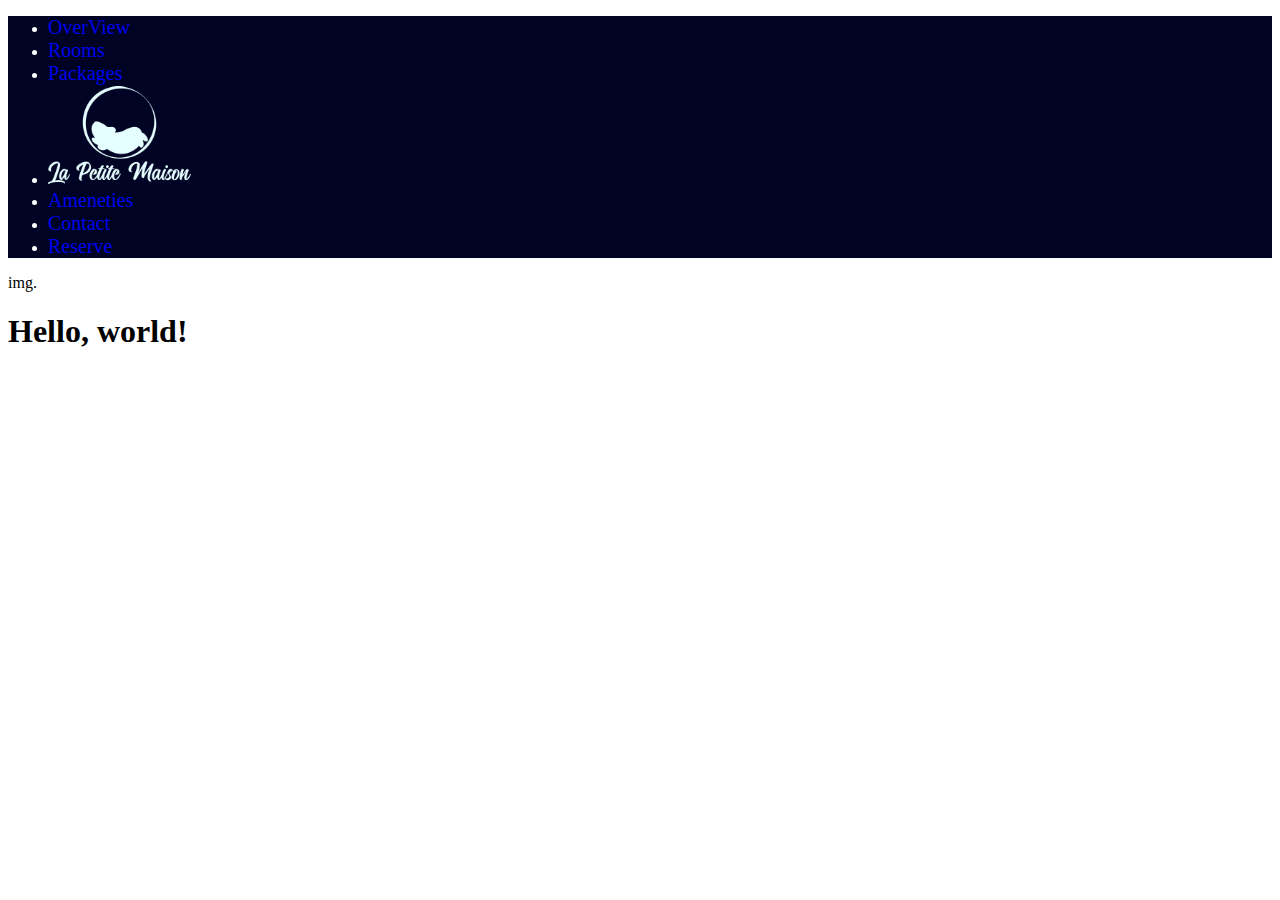
<file: pages/amenitiesPage.html>
<!doctype html>
<html lang="en">
  <head>
    <meta charset="utf-8">
    <meta name="viewport" content="width=device-width, initial-scale=1">
    <title>Bootstrap demo</title>
    <link href="https://cdn.jsdelivr.net/npm/bootstrap@5.2.2/dist/css/bootstrap.min.css" rel="stylesheet" integrity="sha384-Zenh87qX5JnK2Jl0vWa8Ck2rdkQ2Bzep5IDxbcnCeuOxjzrPF/et3URy9Bv1WTRi" crossorigin="anonymous">
    <link rel="stylesheet" href="/CSS/style.css">
</head>
  
  
  
  <body>
<!--------------------------HEADER START--------------->
<header class="indexHeader">

    <!--------------------------NavBar Start---------------->
    <ul>
        <li><a href="...">OverView</a></li>
        <li><a href="...">Rooms</a></li>
        <li><a href="...">Packages</a></li>
        <li><img src="../assets/hotelMarkupAssets/Logo.png" alt=""></li>
        <li><a href="...">Ameneties</a></li>
        <li><a href="...">Contact</a></li>
        <li><a href="...">Reserve</a></li>
    
    
      </ul>
    
      
    </header>
   
    <!--------------------------HEADER END------------------>
    
    


img.










    <h1>Hello, world!</h1>
    <script src="https://cdn.jsdelivr.net/npm/bootstrap@5.2.2/dist/js/bootstrap.bundle.min.js" integrity="sha384-OERcA2EqjJCMA+/3y+gxIOqMEjwtxJY7qPCqsdltbNJuaOe923+mo//f6V8Qbsw3" crossorigin="anonymous"></script>
  </body>
</html>
</file>
<file: CSS/style.css>
/*--------------------------------------------------------------------------------------------------------->
----------------------------------------------------------------------------------------------------------->
--------------------------------------------OVERVIEW START----------------------------------------------->*/
.indexHeader {
    background-color: #000324;
    color: white;
}

.navList {
    display: inline;
    text-align: center;
    margin-inline: 10px;
    font-family: 'Dosis', sans-serif;
    font-size: 20px;
    justify-content: center;
    padding-top: 72px;
    color: white;
}

a:link {
    font-size: 20px;
    text-decoration: none;
}
.reserveButton {
    border: 2px solid #E5FEFF;
    padding-left: 10px;
    padding-right: 10px;
    padding-bottom: 2px;
}

.header{
    background-image: url(/assets/hotelMarkupAssets/header.jpg);
    background-repeat: no-repeat;
    background-size:cover;
    
    background-position:center ;
    padding-top: 150px;
    width: 100%;
    height: 500px;
    margin-left: 400px;
    padding-left: 200px;
}

.headerOverlay {
    
   
    padding-top: 50px;
    background: #000324af;
    justify-content:center;
    text-align: center;
    color: white;
    font-family: 'Dosis', sans-serif;
    font-size: 16px;
    align-items: center;
    padding-bottom: 50px;
      
    
    
    
}
/*------------------------------------------OVERVIEW END--------------------------------------------------->
----------------------------------------------------------------------------------------------------------->
--------------------------------------------OVERVIEW START----------------------------------------------->*/

.hamsterHome {
    background-image: url(/assets/hotelMarkupAssets/hamsterhomejpg.jpg);
    background-position:right ;
    background-repeat: no-repeat;
    width: 100%;
}
.hamsterHome2{
    background-image: url(/assets/hotelMarkupAssets/hamsterhomejpg.jpg);
    background-repeat: no-repeat;
    background-size:cover;    
    background-position: center ;
    width: 100%;
    height: 250px;
    margin-bottom: 50px;
    
}

.awardListImage2{
    scale: 0.5;
    
   
}
.awardListImage{

}


.awardListGroup {
    margin: 0px;
    display: inline;
    
}

.overviewContent {
    padding: 150px;
    font-family: 'Dosis', sans-serif;
   
}

.overviewParagraph {
    font-family: 'Source Sans Pro', sans-serif;
    padding-top: 20px;
    font-size: 16px;
    padding-right: 28px;
}

.awardList {
    display: inline;
    text-align: center;
    margin-top: 20px;
   margin-left: 20px;
}

.awardListSmall{
    list-style-type: none;
}



/*------------------------------------------------------Rooms page styling-------              */





/*-------------------------------------------------Rooms-------------------------------------------*/

.roomContent {
    background-image: url(../assets/hotelMarkupAssets/bg2.jpg);
    padding-bottom: 50px;
    margin-top: 200px;
    top: 1235px;
    left: 0px;
    height: 738px;
    width: 100%;
}

.roomText {
    color: white;
    text-align: center;
    padding-bottom: 50px;
    padding-top: 50px;
}

.cardList {
    font-size: x-small;
    text-align: left;
}



.cardStyle {
   /* background-position: right; */

    font: normal normal normal 16px/20px Source Sans Pro;
    letter-spacing: 0px;
    color: #1A1B26;

}

.cardStyle2 {
    /* margin-left: 100px; */
    font: normal normal normal 16px/20px Source Sans Pro;
    letter-spacing: 0px;
    color: #1A1B26;
    opacity: 1;


}

.cardStyle3 {
    font: normal normal normal 16px/20px Source Sans Pro;
    letter-spacing: 0px;
    color: #1A1B26;

    margin-left: 25px;

}

.blank {
    list-style: none;
    color: white;
}

.roomsContentSmall{
    background-image: url(/assets/hotelMarkupAssets/bg2.jpg);
    padding-bottom: 30px;

}
.roomHeadingSmall{
    text-align: center;
    color: white;
}








/*                          Packages Page Styling                       */

.packagesContent {
    margin-top: 100px;
}

.packagesImage {
    width: 100%;
    height: 250px;
    padding: 0px;

}

.packagesText {
    margin-left: 0;
    font-family: 'Source Sans Pro', sans-serif;
    font-size: 16px;

}

.packagesTitle {
    font: normal normal normal 25px/32px Dosis;
    font-size: 25px;
    margin-top: 2rem;
}

.packagesCost {
    font: normal normal normal 16px/20px Source Sans Pro;
    color: #1f51a8;

}

.amenetiesContentSmall{
    background-image: url(/assets/hotelMarkupAssets/bg.jpg);
    color: white;
    text-align: center;
    margin-top: 100px;
    margin-bottom: 100px;
    padding-top: 20px;
    padding-bottom: 20px;
}
.amenetiesImageSmall{
    scale: 0.8;
}

.small{
    font-size: x-small;
}


/*                                                 AMENETIES */


.amenetiesContent {
    background-image: url(/assets/hotelMarkupAssets/bg.jpg);
    height: 548px;
    width: 100%;
    color: white;
    text-align: center;
    margin-top: 200px;
    padding-top: 40px;
    margin-bottom: 200px;
}

.amenetiesList {
    display: inline;
    padding: 70px;
    padding-top: 50px;
}

.amenetiesListWhole {
    flex-direction: row;
    margin-top: 100px;
}


.reserveHeader {
    background-color: #000324;
    color: white;
    width: 100%;
   
}
.newOne{
    padding: 100px !important;
}
.ReserveHeaderText {
    text-align: center;  
    width: 100%;
}

.reserveRow1 {
    font: normal normal normal 16px/20px Source Sans Pro;

}

.reserveRow2 {
    margin-right: 25px;
}

.reserveBoxes {

    width: 177px;
    height: 38px;
    background: #EBEDFC 0% 0% no-repeat padding-box;
    border: 1px solid #7A90D9;

}

.reserveBoxesAvailability {

    left: 1256px;
    width: 177px;
    height: 38px;
    background: #006EDB;
    border: 1px solid #000DC7;
    font: normal normal bold 20px/25px Source Sans Pro;

}

.HamsterReserveImage {
    width: 100%;
    height: 500px;
    background-image: url(/assets/hotelMarkupAssets/hamsterreserve.jpg);
    background-repeat: no-repeat;
    background-size:cover;    
    background-position:center ;
}

.reserveContentSmall{
    background-color: #000324;
    color: white;
    
}
.HamsterReserveImageSmall{
    width: 100%;
    height: 250px;
    background-image: url(/assets/hotelMarkupAssets/hamsterreserve.jpg);
    background-size: cover;
    background-position: center;
}

.reserveBoxesSmall{

    width: 140px;
    height: 25px;
    background: #EBEDFC 0% 0% no-repeat padding-box;
    border: 1px solid #7A90D9;

}
.reserveBoxesAvailabilitySmall {

    left: 1256px;
    width: 177px;
    height: 38px;
    background: #006EDB;
    border: 1px solid #000DC7;
    font: normal normal bold 20px/25px Source Sans Pro;
    text-align: center;

}
.reserveBoxMoveMovmentSmall{
    padding-top: 20px;
}


.footer {
    background-color: #000324;
    width: 100%;
    color: white;
    text-align: center;
    padding-bottom: 80px;
    margin-top: 200px;
}
</file>
